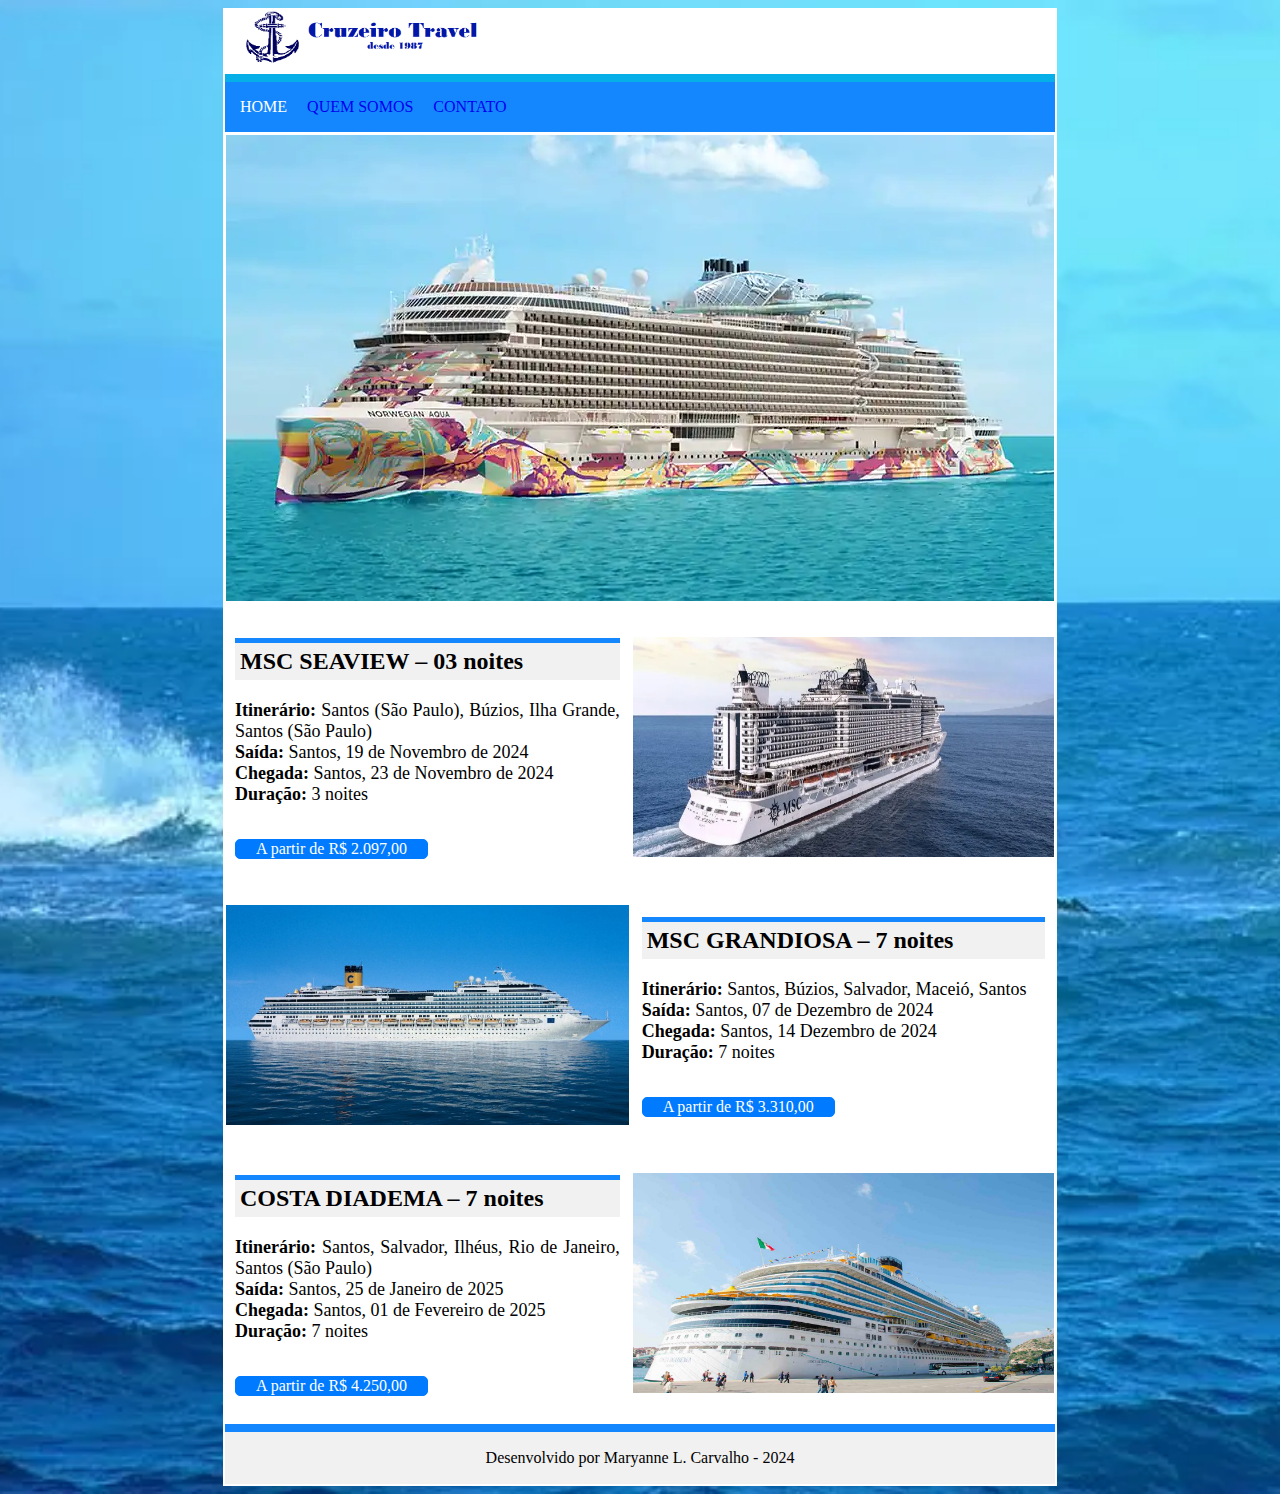
<file: parada-11/index.html>
<!DOCTYPE html>

<html>

<head>
    <title>Cruzeiro Travel</title>
    <meta charset="utf-8">
    <link rel="stylesheet" href="css/estilo.css">
    <link rel="shortcut icon" href="img/favicon2.png" type="image/x-icon">
</head>

<body>
    <table>
        <!-- Header -->
        <tr>
            <td id="header_box" colspan="2">
                <img src="img/logo1.png">

            </td>

        </tr>

        <!-- Nav -->
        <tr>
            <td id="nav_box" colspan="2">
                <ul>
                    <li> <a href="" class="ativo">HOME</a> </li>
                    <li> <a href="quem_somos.html">QUEM SOMOS</a> </li>
                    <li> <a href="contato.html">CONTATO</a> </li>


                </ul>
            </td>
        </tr>

        <!-- Imagem 01 -->
        <tr>
            <td colspan="2">
                <img src="img/navio.png">
            </td>
        </tr>

        <!-- Article 01 e Imagem 02 -->
        <tr>
            <td class="article_box">
                <h2>MSC SEAVIEW – 03 noites</h2>
                <p>
                    <strong>Itinerário:</strong> Santos (São Paulo), Búzios, Ilha Grande, Santos (São Paulo)<br>
                    <strong>Saída:</strong> Santos, 19 de Novembro de 2024<br>
                    <strong>Chegada:</strong> Santos, 23 de Novembro de 2024<br>
                    <strong>Duração:</strong> 3 noites <br>
                <p id="valor">
                    A partir de R$ 2.097,00
                </p>
            </td>

            <td id="image_box">
                <img src="img/promo_mini.jpg">
            </td>
        </tr>

        <!-- Article 02 e imagem 03 -->
        <tr>


            <td id="image_box">
                <img src="img/promo5.jpg">
            </td>
            <td class="article_box">
                <h2>MSC GRANDIOSA – 7 noites</h2>
                <p>
                    <strong>Itinerário:</strong> Santos, Búzios, Salvador, Maceió, Santos<br>
                    <strong>Saída:</strong> Santos, 07 de Dezembro de 2024<br>
                    <strong>Chegada:</strong> Santos, 14 Dezembro de 2024<br>
                    <strong>Duração:</strong> 7 noites <br>
                <p id="valor">
                    A partir de R$ 3.310,00
                </p>
            </td>
        </tr>

        <!-- Article 03 e Imagem 04 -->
        <tr>
            <td class="article_box">
                <h2>COSTA DIADEMA – 7 noites</h2>
                <p>
                    <strong>Itinerário:</strong> Santos, Salvador, Ilhéus, Rio de Janeiro, Santos (São Paulo)<br>
                    <strong>Saída:</strong> Santos, 25 de Janeiro de 2025<br>
                    <strong>Chegada:</strong> Santos, 01 de Fevereiro de 2025<br>
                    <strong>Duração:</strong> 7 noites <br>
                <p id="valor">
                    A partir de R$ 4.250,00
                </p>
            </td>

            <td id="image_box">
                <img src="img/promo4.jpg">
            </td>
        </tr>




        <!-- Footer -->
        <tr>
            <td id="footer_box" colspan="2">
                Desenvolvido por Maryanne L. Carvalho - 2024
            </td>
        </tr>
    </table>
</body>

</html>
</file>
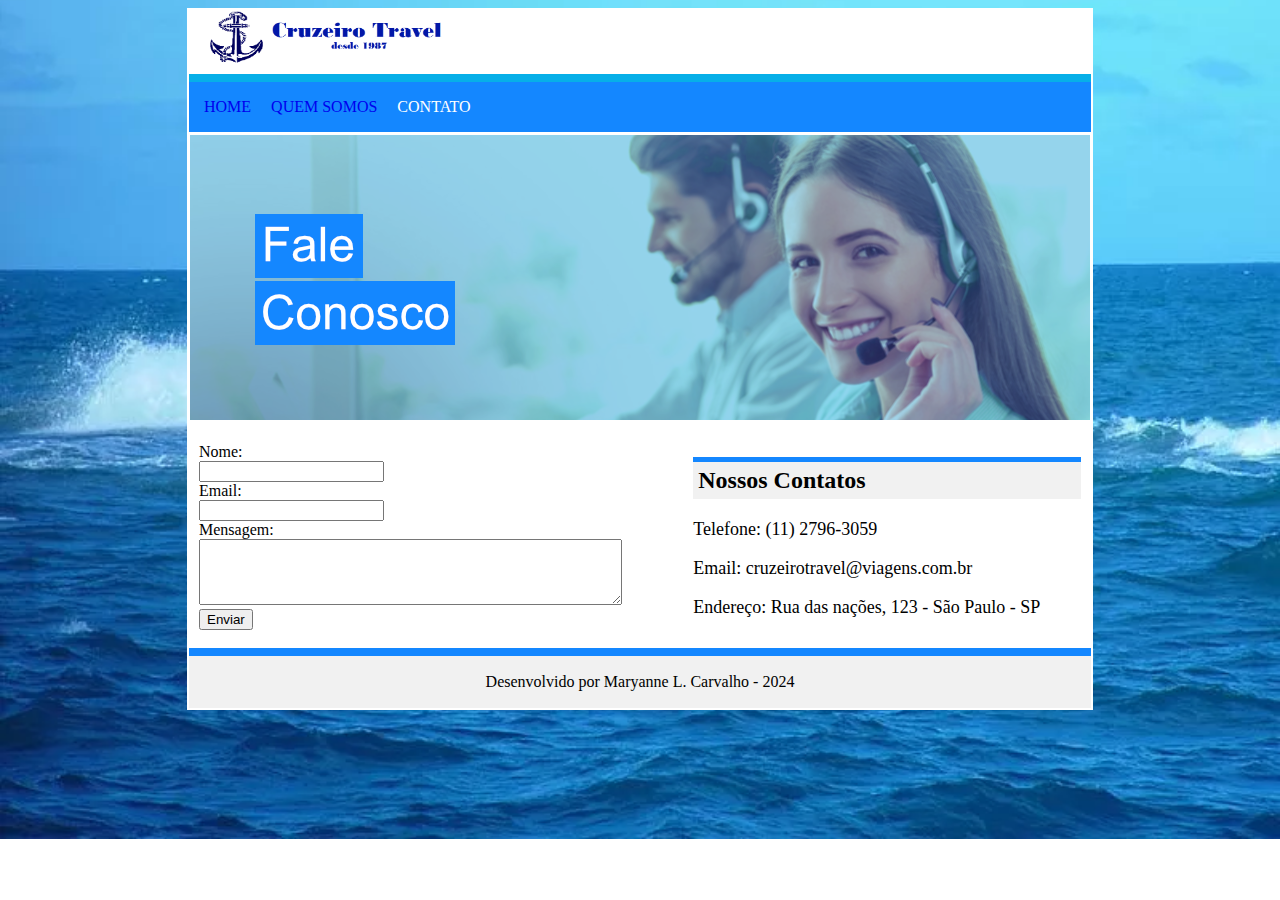
<file: parada-11/contato.html>
<!DOCTYPE html>

<html>

<head>
    <title>Cruzeiro Travel</title>
    <meta charset="utf-8">
    <link rel="stylesheet" href="css/estilo.css">
    <link rel="shortcut icon" href="img/favicon2.png" type="image/x-icon">
</head>

<body>
    <table>
        <!-- Header -->
        <tr>
            <td id="header_box" colspan="2">
                <img src="img/logo1.png">

            </td>

        </tr>

        <!-- Nav -->
        <tr>
            <td id="nav_box" colspan="2">
                <ul>
                    <li> <a href="index.html">HOME</a> </li>
                    <li> <a href="quem_somos.html">QUEM SOMOS</a> </li>
                    <li> <a href="" class="ativo">CONTATO</a> </li>

                </ul>
            </td>
        </tr>

        <!-- Imagem 01 -->
        <tr>
            <td colspan="2">
                <img src="img/contato.png">
            </td>
        </tr>


        <!-- Enviar pergunta-->
        <tr>
            <td class="article_box">
                <form action="enviar_contato.php" method="post">
                    <label for="nome">Nome:</label><br>
                    <input type="text" id="nome" name="nome"><br>
                    <label for="email">Email:</label><br>
                    <input type="email" id="email" name="email"><br>
                    <label for="mensagem">Mensagem:</label><br>
                    <textarea id="mensagem" name="mensagem" rows="4" cols="50"></textarea><br>
                    <input type="submit" value="Enviar">
                </form>
            </td>
            
        <!-- Contatos-->

            <td class="article_box">
                <h2>Nossos Contatos</h2>
                <p>Telefone: (11) 2796-3059</p>
                <p>Email: cruzeirotravel@viagens.com.br</p>
                <p>Endereço: Rua das nações, 123 - São Paulo - SP</p>
            </td>
        </tr>


        <!-- Footer -->
        <tr>
            <td id="footer_box" colspan="2">
                Desenvolvido por Maryanne L. Carvalho - 2024
            </td>
        </tr>
    </table>
</body>

</html>
</file>
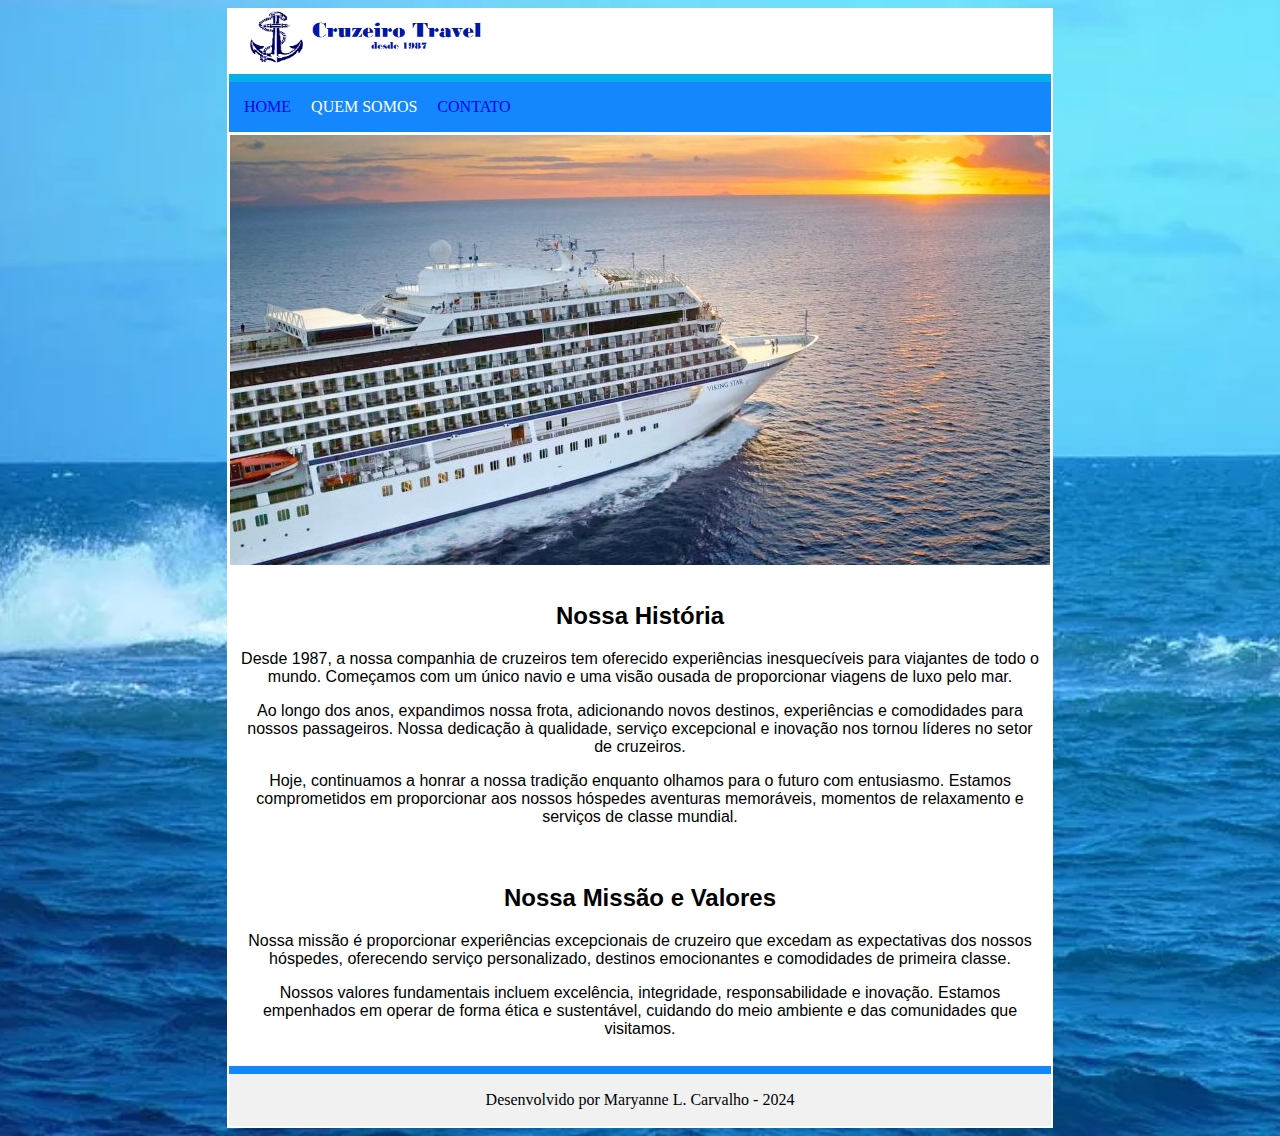
<file: parada-11/quem_somos.html>
<!DOCTYPE html>

<html>

<head>
    <title>Cruzeiro Travel</title>
    <meta charset="utf-8">
    <link rel="stylesheet" href="css/estilo.css">
    <link rel="shortcut icon" href="img/favicon2.png" type="image/x-icon">
</head>

<body>
    <table>
        <!-- Header -->
        <tr>
            <td id="header_box" colspan="2">
                <img src="img/logo1.png">

            </td>

        </tr>

        <!-- Nav -->
        <tr>
            <td id="nav_box" colspan="2">
                <ul>
                    <li> <a href="index.html">HOME</a> </li>
                    <li> <a href="" class="ativo">QUEM SOMOS</a> </li>
                    <li> <a href="contato.html">CONTATO</a> </li>


                </ul>
            </td>
        </tr>

        <!-- Imagem 01 -->
        <tr>
            <td colspan="2">
                <img src="img/quem-somos.png">
            </td>
        </tr>

        <!-- História do Cruzeiro -->
        <tr>
            <td class="texto">
                <h2>Nossa História</h2>
                <p>
                    Desde 1987, a nossa companhia de cruzeiros tem oferecido experiências inesquecíveis para viajantes
                    de todo o mundo. Começamos com um único navio e uma visão ousada de proporcionar viagens de luxo
                    pelo mar.
                </p>
                <p>
                    Ao longo dos anos, expandimos nossa frota, adicionando novos destinos, experiências e comodidades
                    para nossos passageiros. Nossa dedicação à qualidade, serviço excepcional e inovação nos tornou
                    líderes no setor de cruzeiros.
                </p>
                <p>
                    Hoje, continuamos a honrar a nossa tradição enquanto olhamos para o futuro com entusiasmo. Estamos
                    comprometidos em proporcionar aos nossos hóspedes aventuras memoráveis, momentos de relaxamento e
                    serviços de classe mundial.
                </p>
            </td>

        </tr>
        <!-- Missão e Valores -->
        <tr>
            <td class="texto">
                <h2>Nossa Missão e Valores</h2>
                <p>
                    Nossa missão é proporcionar experiências excepcionais de cruzeiro que excedam as expectativas dos
                    nossos hóspedes, oferecendo serviço personalizado, destinos emocionantes e comodidades de primeira
                    classe.
                </p>
                <p>
                    Nossos valores fundamentais incluem excelência, integridade, responsabilidade e inovação. Estamos
                    empenhados em operar de forma ética e sustentável, cuidando do meio ambiente e das comunidades que
                    visitamos.
                </p>
            </td>
        </tr>



        <!-- Footer -->
        <tr>
            <td id="footer_box" colspan="2">
                Desenvolvido por Maryanne L. Carvalho - 2024
            </td>
        </tr>
    </table>
</body>

</html>
</file>
<file: parada-11/css/estilo.css>
:root{
    --color_01: #1487ff;
    --color_02: #07afe8;
    --c_white: #ffffff;
    --c_gray: #f1f1f1;
}

body{
    background-image: url("../img/bg05.png");
    background-repeat: no-repeat;
    background-position: center;
    background-size: cover;
}

table{
    background-color: var(--c_white);
    margin: auto;
    width: 600px;
}


#header_box img{
    margin-left:20px ;
    width: 250px;    
}

#nav_box{
    background-color: var(--color_01);
    border-top: 8px solid var(--color_02);
    padding: 5px;
    margin: 6px;
    height: 40px;
    font-family: Georgia, serif;
}

#nav_box ul{
    list-style-type: none;
    padding: 0px;
    margin: 0px;
}

#nav_box li{
    float: left;
}

#nav_box a{
    padding: 10px;
    text-decoration: none;
}

.ativo{
    background-color: var(--color_01);
    color: var(--c_white);
}

#nav_box a:hover:not(.ativo){
    background-color: var(--color_02);
    color: var(--c_white);
    transition: 0.4s;
}

#image_box{
    width: 850px;
    height: 220px;
}

#image_box img{
    width: 100%;
    height: 100%;
    vertical-align: top;
}

.article_box{
    padding: 10px;
}

.article_box p{
    font-size: 18px;
    text-align: justify;
}

.article_box h2{
    border-top: 5px solid var(--color_01);
    background-color: var(--c_gray);
    padding: 5px;
}

#footer_box{
    border-top: 8px solid var(--color_01);
    background-color: var(--c_gray);
    text-align: center;
    height: 50px;
}
#valor{
    display: inline-block;
    padding: 0px 20px;
    background-color: #007bff; /* Cor de fundo do botão */
    color: #fff; /* Cor do texto */
    text-decoration: none; /* Remove sublinhado padrão do link */
    border: 1px solid #007bff; /* Borda do botão */
    border-radius: 5px; /* Borda arredondada */
    font-size: 16px; /* Tamanho do texto */
    cursor: pointer; /* Cursor ao passar o mouse */
    transition: background-color 0.3s, color 0.3s;
}

#valor:hover{
    background-color: #0056b3;
    color: #fff;

}
#titulo{
    text-align: center;
}

.texto{
    text-align: center;
    padding: 10px;
    font-family: Arial, sans-serif;
}
</file>
